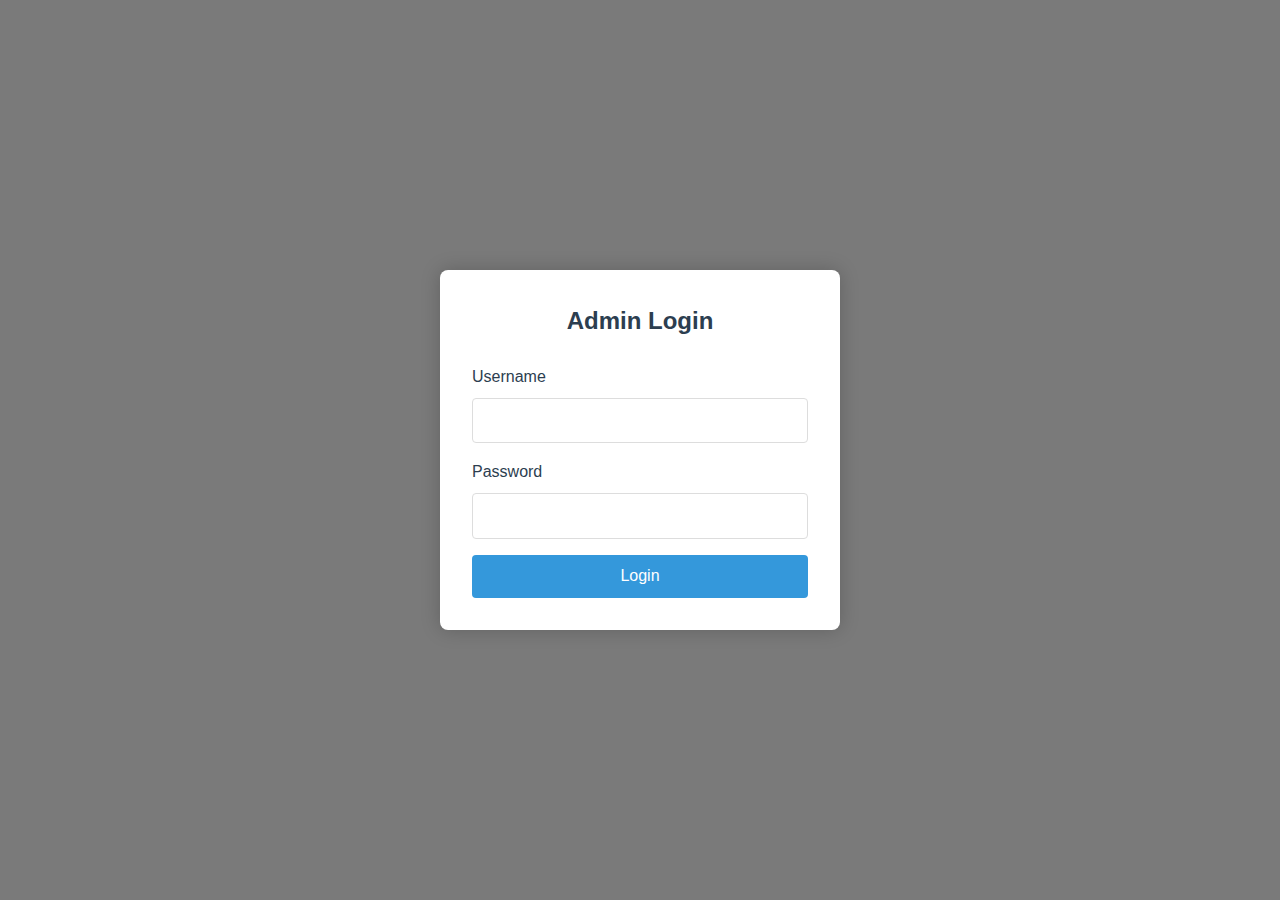
<file: login.html>
<!DOCTYPE html>
<html lang="en">
<head>
    <meta charset="UTF-8">
    <meta name="viewport" content="width=device-width, initial-scale=1.0">
    <title>Admin Login - Smart Cow Health Monitoring</title>
    <link rel="stylesheet" href="styles.css">
</head>
<body>
    <div class="login-container">
        <div class="login-box">
            <h2>Admin Login</h2>
            <form id="loginForm" onsubmit="return handleLogin(event)">
                <div class="form-group">
                    <label for="username">Username</label>
                    <input type="text" id="username" name="username" required>
                </div>
                <div class="form-group">
                    <label for="password">Password</label>
                    <input type="password" id="password" name="password" required>
                </div>
                <button type="submit" class="login-btn">Login</button>
            </form>
            <div id="loginError" class="error-message"></div>
        </div>
    </div>
    <script src="login.js"></script>
</body>
</html>
</file>
<file: styles.css>
@import url('https://cdnjs.cloudflare.com/ajax/libs/font-awesome/5.15.4/css/all.min.css');

* {
    margin: 0;
    padding: 0;
    box-sizing: border-box;
}

body {
    font-family: 'Segoe UI', Tahoma, Geneva, Verdana, sans-serif;
    line-height: 1.6;
    background-color: #f4f4f4;
    color: #333;
}

header {
    background-color: #2c3e50;
    color: white;
    padding: 1rem;
}

nav {
    display: flex;
    justify-content: space-between;
    align-items: center;
    max-width: 1200px;
    margin: 0 auto;
}

nav ul {
    display: flex;
    list-style: none;
}

nav ul li a {
    color: white;
    text-decoration: none;
    padding: 0.5rem 1rem;
}

main {
    max-width: 1200px;
    margin: 2rem auto;
    padding: 0 1rem;
}

.dashboard-grid {
    display: grid;
    grid-template-columns: repeat(auto-fit, minmax(300px, 1fr));
    gap: 1.5rem;
    margin-top: 2rem;
}

.card {
    background: white;
    padding: 1.5rem;
    border-radius: 8px;
    box-shadow: 0 2px 5px rgba(0,0,0,0.1);
    transition: transform 0.3s ease, box-shadow 0.3s ease;
}

.card:hover {
    transform: translateY(-5px);
    box-shadow: 0 10px 20px rgba(0, 0, 0, 0.1);
}

.alerts-container {
    background: white;
    padding: 1.5rem;
    border-radius: 8px;
    margin-top: 1rem;
}

.alert {
    padding: 10px;
    margin: 10px 0;
    border-radius: 5px;
    background-color: #f8d7da;
    color: #721c24;
    position: relative;
}

.alert .close {
    position: absolute;
    right: 10px;
    top: 10px;
    cursor: pointer;
}

.hero-section {
    background: linear-gradient(rgba(0, 0, 0, 0.5), rgba(0, 0, 0, 0.5)),
                url('https://images.unsplash.com/photo-1500595046743-cd271d694d30?ixlib=rb-1.2.1&auto=format&fit=crop&w=1950&q=80');
    background-size: cover;
    background-position: center;
    height: 60vh;
    display: flex;
    align-items: center;
    justify-content: center;
    text-align: center;
    color: white;
    margin-bottom: 2rem;
}

.hero-content {
    max-width: 800px;
    padding: 2rem;
}

.hero-content h1 {
    font-size: 3.5rem;
    margin-bottom: 1rem;
    text-shadow: 2px 2px 4px rgba(0, 0, 0, 0.5);
}

.hero-content p {
    font-size: 1.5rem;
    text-shadow: 1px 1px 2px rgba(0, 0, 0, 0.5);
}

.stats-overview {
    display: grid;
    grid-template-columns: repeat(auto-fit, minmax(200px, 1fr));
    gap: 1.5rem;
    margin-bottom: 2rem;
}

.stat-card {
    background: white;
    padding: 1.5rem;
    border-radius: 8px;
    text-align: center;
    box-shadow: 0 2px 5px rgba(0,0,0,0.1);
    transition: transform 0.3s ease;
}

.stat-card:hover {
    transform: translateY(-5px);
}

.stat-card i {
    font-size: 2rem;
    color: #3498db;
    margin-bottom: 1rem;
}

.stat-number {
    font-size: 2rem;
    font-weight: bold;
    color: #2c3e50;
}

.features-grid {
    display: grid;
    grid-template-columns: repeat(auto-fit, minmax(250px, 1fr));
    gap: 2rem;
    margin-top: 2rem;
}

.feature-card {
    background: white;
    padding: 2rem;
    border-radius: 8px;
    text-align: center;
    box-shadow: 0 2px 5px rgba(0,0,0,0.1);
    transition: transform 0.3s ease;
}

.feature-card:hover {
    transform: translateY(-5px);
}

.feature-card i {
    font-size: 2.5rem;
    color: #3498db;
    margin-bottom: 1rem;
}

@media (max-width: 768px) {
    nav {
        flex-direction: column;
        text-align: center;
    }
    
    nav ul {
        margin-top: 1rem;
    }
    
    .dashboard-grid {
        grid-template-columns: 1fr;
    }
    
    .hero-content h1 {
        font-size: 2.5rem;
    }
    
    .hero-content p {
        font-size: 1.2rem;
    }
    
    .stats-overview,
    .features-grid {
        grid-template-columns: 1fr;
    }
    
    .card {
        width: 100%;
    }
} 

/* Cow Details View Styles */
.details-view {
    display: none;
    position: fixed;
    top: 0;
    left: 0;
    width: 100%;
    height: 100%;
    background-color: rgba(0, 0, 0, 0.8);
    z-index: 1000;
}

.details-content {
    background-color: white;
    margin: 2% auto;
    padding: 20px;
    width: 90%;
    max-width: 1200px;
    height: 90%;
    border-radius: 8px;
    overflow-y: auto;
}

.details-header {
    display: flex;
    justify-content: space-between;
    align-items: center;
    margin-bottom: 20px;
    padding-bottom: 10px;
    border-bottom: 2px solid #eee;
}

.close-btn {
    background: none;
    border: none;
    font-size: 24px;
    cursor: pointer;
    color: #666;
}

.search-bar {
    display: flex;
    gap: 10px;
    margin-bottom: 20px;
}

.search-bar input,
.search-bar select {
    padding: 8px;
    border: 1px solid #ddd;
    border-radius: 4px;
}

.search-bar input {
    flex: 1;
}

.cow-grid {
    display: grid;
    grid-template-columns: repeat(auto-fill, minmax(250px, 1fr));
    gap: 20px;
    padding: 20px 0;
}

.cow-card {
    background: white;
    border: 1px solid #eee;
    border-radius: 8px;
    padding: 15px;
    box-shadow: 0 2px 4px rgba(0,0,0,0.1);
    transition: transform 0.2s;
}

.cow-card:hover {
    transform: translateY(-5px);
    box-shadow: 0 4px 8px rgba(0,0,0,0.2);
}

.cow-card h3 {
    color: #2c3e50;
    margin-bottom: 10px;
}

.cow-info {
    display: grid;
    grid-template-columns: auto 1fr;
    gap: 8px;
    font-size: 14px;
}

.cow-info span:first-child {
    color: #666;
    font-weight: bold;
}

.cow-status {
    margin-top: 10px;
    padding: 5px 10px;
    border-radius: 4px;
    font-size: 12px;
    text-align: center;
}

.status-healthy {
    background-color: #d4edda;
    color: #155724;
}

.status-warning {
    background-color: #fff3cd;
    color: #856404;
}

.status-alert {
    background-color: #f8d7da;
    color: #721c24;
}

/* Health Overview Styles */
.health-overview {
    background: #f8f9fa;
    padding: 20px;
    border-radius: 8px;
    margin-bottom: 20px;
}

.health-stats {
    display: grid;
    grid-template-columns: repeat(auto-fit, minmax(200px, 1fr));
    gap: 20px;
}

.stat-box {
    background: white;
    padding: 15px;
    border-radius: 8px;
    box-shadow: 0 2px 4px rgba(0,0,0,0.1);
    text-align: center;
}

.stat-box h4 {
    color: #666;
    margin-bottom: 10px;
}

.stat-value {
    font-size: 24px;
    font-weight: bold;
    color: #2c3e50;
}

.health-indicator {
    display: inline-block;
    width: 10px;
    height: 10px;
    border-radius: 50%;
    margin-right: 5px;
}

.health-excellent {
    background-color: #28a745;
}

.health-good {
    background-color: #17a2b8;
}

.health-monitoring {
    background-color: #ffc107;
}

.health-metrics {
    display: grid;
    grid-template-columns: repeat(2, 1fr);
    gap: 10px;
    margin-top: 10px;
    font-size: 14px;
}

.health-metrics span {
    color: #666;
}

.health-metrics strong {
    color: #2c3e50;
}

/* Milk Production Styles */
.production-card {
    background: white;
    border-radius: 8px;
    padding: 20px;
    margin-bottom: 20px;
    box-shadow: 0 2px 4px rgba(0,0,0,0.1);
}

.production-info {
    margin-top: 15px;
}

.production-metrics {
    display: grid;
    grid-template-columns: repeat(2, 1fr);
    gap: 15px;
    margin-bottom: 20px;
}

.metric {
    background: #f8f9fa;
    padding: 10px;
    border-radius: 4px;
}

.metric span {
    color: #666;
    font-size: 0.9em;
    display: block;
    margin-bottom: 5px;
}

.metric strong {
    color: #2c3e50;
    font-size: 1.1em;
}

.quality-metrics {
    background: #f8f9fa;
    padding: 15px;
    border-radius: 8px;
    margin-top: 15px;
}

.quality-metrics h4 {
    color: #2c3e50;
    margin-bottom: 10px;
}

.quality-grid {
    display: grid;
    grid-template-columns: repeat(2, 1fr);
    gap: 10px;
}

.quality-item {
    display: flex;
    justify-content: space-between;
    align-items: center;
    padding: 8px;
    background: white;
    border-radius: 4px;
}

.quality-item span {
    color: #666;
}

.quality-item strong {
    color: #2c3e50;
}

.production-status {
    margin-top: 15px;
    padding: 8px 12px;
    border-radius: 4px;
    text-align: center;
    font-size: 0.9em;
    text-transform: capitalize;
}

.status-excellent {
    background-color: #d4edda;
    color: #155724;
}

.status-good {
    background-color: #cce5ff;
    color: #004085;
}

.status-warning {
    background-color: #fff3cd;
    color: #856404;
}

/* Modern UI/UX Styles */

/* Consistent Button Styles */
button {
    padding: 10px 15px;
    border: none;
    border-radius: 5px;
    background-color: #3498db;
    color: white;
    cursor: pointer;
    transition: background-color 0.3s ease;
}

button:hover {
    background-color: #2980b9;
}

/* Loading Spinner */
.spinner {
    border: 4px solid rgba(0, 0, 0, 0.1);
    border-radius: 50%;
    border-top: 4px solid #3498db;
    width: 40px;
    height: 40px;
    animation: spin 1s linear infinite;
    margin: 20px auto;
}

@keyframes spin {
    0% { transform: rotate(0deg); }
    100% { transform: rotate(360deg); }
}

/* Better Chart Tooltips */
.chart-tooltip {
    background-color: rgba(0, 0, 0, 0.8);
    color: white;
    padding: 5px 10px;
    border-radius: 5px;
    font-size: 14px;
}

/* Modal Animations */
.modal {
    display: none;
    position: fixed;
    top: 0;
    left: 0;
    width: 100%;
    height: 100%;
    background-color: rgba(0, 0, 0, 0.5);
    justify-content: center;
    align-items: center;
    animation: fadeIn 0.3s ease;
}

@keyframes fadeIn {
    from { opacity: 0; }
    to { opacity: 1; }
}

/* Search/Filter Highlighting */
.highlight {
    background-color: yellow;
}

/* Status Badges */
.status-badge {
    padding: 5px 10px;
    border-radius: 20px;
    font-size: 12px;
    font-weight: bold;
}

.status-healthy {
    background-color: #2ecc71;
    color: white;
}

.status-warning {
    background-color: #f39c12;
    color: white;
}

.status-excellent {
    background-color: #9b59b6;
    color: white;
}

/* Dark/Light Mode Toggle */
.dark-mode {
    background-color: #333;
    color: #fff;
}

.light-mode {
    background-color: #fff;
    color: #333;
}

.toggle-mode {
    position: fixed;
    top: 20px;
    right: 20px;
    z-index: 1000;
}

/* Login Page Styles */
.login-container {
    display: flex;
    justify-content: center;
    align-items: center;
    min-height: 100vh;
    background: linear-gradient(rgba(0, 0, 0, 0.5), rgba(0, 0, 0, 0.5)),
                url('https://images.unsplash.com/photo-1500595046743-cd271d694d30?ixlib=rb-1.2.1&auto=format&fit=crop&w=1950&q=80');
    background-size: cover;
    background-position: center;
}

.login-box {
    background: white;
    padding: 2rem;
    border-radius: 8px;
    box-shadow: 0 0 20px rgba(0, 0, 0, 0.2);
    width: 100%;
    max-width: 400px;
}

.login-box h2 {
    text-align: center;
    color: #2c3e50;
    margin-bottom: 1.5rem;
}

.form-group {
    margin-bottom: 1rem;
}

.form-group label {
    display: block;
    margin-bottom: 0.5rem;
    color: #2c3e50;
}

.form-group input {
    width: 100%;
    padding: 0.8rem;
    border: 1px solid #ddd;
    border-radius: 4px;
    font-size: 1rem;
}

.login-btn {
    width: 100%;
    padding: 0.8rem;
    background-color: #3498db;
    color: white;
    border: none;
    border-radius: 4px;
    font-size: 1rem;
    cursor: pointer;
    transition: background-color 0.3s ease;
}

.login-btn:hover {
    background-color: #2980b9;
}

.error-message {
    color: #e74c3c;
    text-align: center;
    margin-top: 1rem;
    display: none;
}
</file>
